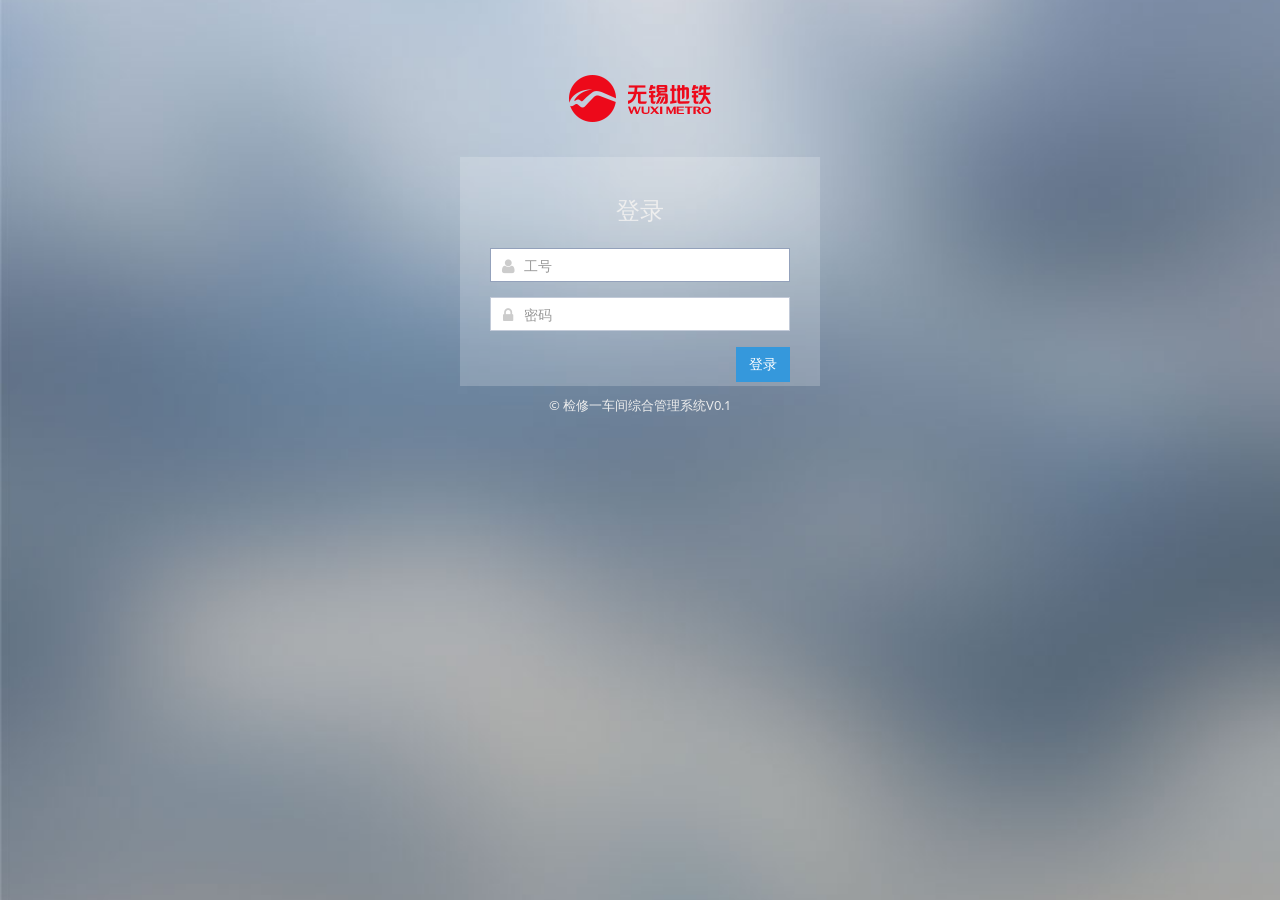
<file: src/main/resources/templates/app/login.html>
<!DOCTYPE html>
<!--[if IE 8]> <html lang="en" class="ie8 no-js"> <![endif]-->
<!--[if IE 9]> <html lang="en" class="ie9 no-js"> <![endif]-->
<!--[if !IE]><!-->
<html lang="en">
    <!--<![endif]-->
    <!-- BEGIN HEAD -->

    <head>
        <meta charset="utf-8" />
        <title>检修一车间综合管理系统 | 用户登录</title>
        <meta http-equiv="X-UA-Compatible" content="IE=edge">
        <meta content="width=device-width, initial-scale=1" name="viewport" />
        <meta content="" name="description" />
        <meta content="" name="author" />
        <!-- BEGIN GLOBAL MANDATORY STYLES -->
        <link href="./gfonts/openscans/openscans.css" rel="stylesheet" type="text/css" />
        <link href="./assets/global/plugins/font-awesome/css/font-awesome.min.css" rel="stylesheet" type="text/css" />
        <link href="./assets/global/plugins/simple-line-icons/simple-line-icons.min.css" rel="stylesheet" type="text/css" />
        <link href="./assets/global/plugins/bootstrap/css/bootstrap.min.css" rel="stylesheet" type="text/css" />
        <link href="./assets/global/plugins/uniform/css/uniform.default.css" rel="stylesheet" type="text/css" />
        <link href="./assets/global/plugins/bootstrap-switch/css/bootstrap-switch.min.css" rel="stylesheet" type="text/css" />
        <!-- END GLOBAL MANDATORY STYLES -->
        <!-- BEGIN PAGE LEVEL PLUGINS -->
        <link href="./assets/global/plugins/select2/css/select2.min.css" rel="stylesheet" type="text/css" />
        <link href="./assets/global/plugins/select2/css/select2-bootstrap.min.css" rel="stylesheet" type="text/css" />
        <!-- END PAGE LEVEL PLUGINS -->
        <!-- BEGIN THEME GLOBAL STYLES -->
        <link href="./assets/global/css/components.min.css" rel="stylesheet" id="style_components" type="text/css" />
        <link href="./assets/global/css/plugins.min.css" rel="stylesheet" type="text/css" />
        <!-- END THEME GLOBAL STYLES -->
        <!-- BEGIN PAGE LEVEL STYLES -->
        <link href="./assets/global/css/login-4.min.css" rel="stylesheet" type="text/css" />
        <!-- END PAGE LEVEL STYLES -->
        <!-- BEGIN THEME LAYOUT STYLES -->
        <!-- END THEME LAYOUT STYLES -->
        <link rel="shortcut icon" href="favicon.ico" /> </head>
    <!-- END HEAD -->

    <body class=" login">
        <!-- BEGIN LOGO -->
        <div class="logo">
            <a href="index.html">
                <img src="./icon/logo.png" alt="" /> </a>
        </div>
        <!-- END LOGO -->
        <!-- BEGIN LOGIN -->
        <div class="content be-radius" >
            <!-- BEGIN LOGIN FORM -->
            <form class="login-form" action="/login/" method="post">
                <h3 class="form-title">登录</h3>
                <div class="alert alert-danger display-hide be-radius">
                    <span class=""></span>
                    <button class="close pull-right" style="margin-top: 5px" data-close="alert"></button>
                </div>
                <div class="form-group ">
                    <!--ie8, ie9 does not support html5 placeholder, so we just show field title for that-->
                    <label class="control-label visible-ie8 visible-ie9">工号</label>
                    <div class="input-icon">
                        <i class="fa fa-user"></i>
                        <input class="form-control placeholder-no-fix be-radius" type="text" autocomplete="off" placeholder="工号" id="login" name="login" /> </div>
                </div>
                <div class="form-group">
                    <label class="control-label visible-ie8 visible-ie9">密码</label>
                    <div class="input-icon">
                        <i class="fa fa-lock"></i>
                        <input class="form-control placeholder-no-fix be-radius" type="password" autocomplete="off" placeholder="密码" id="password" name="password"  />
                        <input hidden name="form.submitted" />
                    </div>
                </div>
                <div class="form-actions">
                    <button type="submit" class="btn blue pull-right be-radius"> 登录 </button>
                </div>
            </form>
            <!-- END LOGIN FORM -->
        </div>
        <!-- END LOGIN -->
        <!-- BEGIN COPYRIGHT -->
        <div class="copyright"> © 检修一车间综合管理系统V0.1 </div>
        <!-- END COPYRIGHT -->
        <!--[if lt IE 9]>
<script src="./assets/global/plugins/respond.min.js"></script>
<script src="./assets/global/plugins/excanvas.min.js"></script> 
<![endif]-->
        <!-- BEGIN CORE PLUGINS -->
        <script src="./assets/global/plugins/jquery.min.js" type="text/javascript"></script>
        <script src="./assets/global/plugins/bootstrap/js/bootstrap.min.js" type="text/javascript"></script>
        <script src="./assets/global/plugins/js.cookie.min.js" type="text/javascript"></script>
        <script src="./assets/global/plugins/bootstrap-hover-dropdown/bootstrap-hover-dropdown.min.js" type="text/javascript"></script>
        <script src="./assets/global/plugins/jquery-slimscroll/jquery.slimscroll.min.js" type="text/javascript"></script>
        <script src="./assets/global/plugins/jquery.blockui.min.js" type="text/javascript"></script>
        <script src="./assets/global/plugins/uniform/jquery.uniform.min.js" type="text/javascript"></script>
        <script src="./assets/global/plugins/bootstrap-switch/js/bootstrap-switch.min.js" type="text/javascript"></script>
        <!-- END CORE PLUGINS -->
        <!-- BEGIN PAGE LEVEL PLUGINS -->
        <script src="./assets/global/plugins/jquery-validation/js/jquery.validate.min.js" type="text/javascript"></script>
        <script src="./assets/global/plugins/jquery-validation/js/additional-methods.min.js" type="text/javascript"></script>
        <script src="./assets/global/plugins/select2/js/select2.full.min.js" type="text/javascript"></script>
        <script src="./assets/global/plugins/backstretch/jquery.backstretch.min.js" type="text/javascript"></script>
        <!-- END PAGE LEVEL PLUGINS -->
        <!-- BEGIN THEME GLOBAL SCRIPTS -->
        <script src="./assets/global/scripts/app.min.js" type="text/javascript"></script>
        <!-- END THEME GLOBAL SCRIPTS -->
        <!-- BEGIN PAGE LEVEL SCRIPTS -->
        <script src="./assets/global/scripts/login-4.js" type="text/javascript"></script>
        <!-- END PAGE LEVEL SCRIPTS -->
        <!-- BEGIN THEME LAYOUT SCRIPTS -->
        <!-- END THEME LAYOUT SCRIPTS -->
    </body>

</html>
</file>
<file: src/main/resources/templates/app/gfonts/openscans/openscans.css>
/* cyrillic-ext */
@font-face {
  font-family: 'Open Sans';
  font-style: normal;
  font-weight: 300;
  src: local('Open Sans Light'), local('OpenSans-Light'), url(DXI1ORHCpsQm3Vp6mXoaTa-j2U0lmluP9RWlSytm3ho.woff2) format('woff2');
  unicode-range: U+0460-052F, U+20B4, U+2DE0-2DFF, U+A640-A69F;
}
/* cyrillic */
@font-face {
  font-family: 'Open Sans';
  font-style: normal;
  font-weight: 300;
  src: local('Open Sans Light'), local('OpenSans-Light'), url(DXI1ORHCpsQm3Vp6mXoaTZX5f-9o1vgP2EXwfjgl7AY.woff2) format('woff2');
  unicode-range: U+0400-045F, U+0490-0491, U+04B0-04B1, U+2116;
}
/* greek-ext */
@font-face {
  font-family: 'Open Sans';
  font-style: normal;
  font-weight: 300;
  src: local('Open Sans Light'), local('OpenSans-Light'), url(DXI1ORHCpsQm3Vp6mXoaTRWV49_lSm1NYrwo-zkhivY.woff2) format('woff2');
  unicode-range: U+1F00-1FFF;
}
/* greek */
@font-face {
  font-family: 'Open Sans';
  font-style: normal;
  font-weight: 300;
  src: local('Open Sans Light'), local('OpenSans-Light'), url(DXI1ORHCpsQm3Vp6mXoaTaaRobkAwv3vxw3jMhVENGA.woff2) format('woff2');
  unicode-range: U+0370-03FF;
}
/* vietnamese */
@font-face {
  font-family: 'Open Sans';
  font-style: normal;
  font-weight: 300;
  src: local('Open Sans Light'), local('OpenSans-Light'), url(DXI1ORHCpsQm3Vp6mXoaTf8zf_FOSsgRmwsS7Aa9k2w.woff2) format('woff2');
  unicode-range: U+0102-0103, U+1EA0-1EF1, U+20AB;
}
/* latin-ext */
@font-face {
  font-family: 'Open Sans';
  font-style: normal;
  font-weight: 300;
  src: local('Open Sans Light'), local('OpenSans-Light'), url(DXI1ORHCpsQm3Vp6mXoaTT0LW-43aMEzIO6XUTLjad8.woff2) format('woff2');
  unicode-range: U+0100-024F, U+1E00-1EFF, U+20A0-20AB, U+20AD-20CF, U+2C60-2C7F, U+A720-A7FF;
}
/* latin */
@font-face {
  font-family: 'Open Sans';
  font-style: normal;
  font-weight: 300;
  src: local('Open Sans Light'), local('OpenSans-Light'), url(DXI1ORHCpsQm3Vp6mXoaTegdm0LZdjqr5-oayXSOefg.woff2) format('woff2');
  unicode-range: U+0000-00FF, U+0131, U+0152-0153, U+02C6, U+02DA, U+02DC, U+2000-206F, U+2074, U+20AC, U+2212, U+2215, U+E0FF, U+EFFD, U+F000;
}
/* cyrillic-ext */
@font-face {
  font-family: 'Open Sans';
  font-style: normal;
  font-weight: 400;
  src: local('Open Sans'), local('OpenSans'), url(K88pR3goAWT7BTt32Z01mxJtnKITppOI_IvcXXDNrsc.woff2) format('woff2');
  unicode-range: U+0460-052F, U+20B4, U+2DE0-2DFF, U+A640-A69F;
}
/* cyrillic */
@font-face {
  font-family: 'Open Sans';
  font-style: normal;
  font-weight: 400;
  src: local('Open Sans'), local('OpenSans'), url(RjgO7rYTmqiVp7vzi-Q5URJtnKITppOI_IvcXXDNrsc.woff2) format('woff2');
  unicode-range: U+0400-045F, U+0490-0491, U+04B0-04B1, U+2116;
}
/* greek-ext */
@font-face {
  font-family: 'Open Sans';
  font-style: normal;
  font-weight: 400;
  src: local('Open Sans'), local('OpenSans'), url(LWCjsQkB6EMdfHrEVqA1KRJtnKITppOI_IvcXXDNrsc.woff2) format('woff2');
  unicode-range: U+1F00-1FFF;
}
/* greek */
@font-face {
  font-family: 'Open Sans';
  font-style: normal;
  font-weight: 400;
  src: local('Open Sans'), local('OpenSans'), url(xozscpT2726on7jbcb_pAhJtnKITppOI_IvcXXDNrsc.woff2) format('woff2');
  unicode-range: U+0370-03FF;
}
/* vietnamese */
@font-face {
  font-family: 'Open Sans';
  font-style: normal;
  font-weight: 400;
  src: local('Open Sans'), local('OpenSans'), url(59ZRklaO5bWGqF5A9baEERJtnKITppOI_IvcXXDNrsc.woff2) format('woff2');
  unicode-range: U+0102-0103, U+1EA0-1EF1, U+20AB;
}
/* latin-ext */
@font-face {
  font-family: 'Open Sans';
  font-style: normal;
  font-weight: 400;
  src: local('Open Sans'), local('OpenSans'), url(u-WUoqrET9fUeobQW7jkRRJtnKITppOI_IvcXXDNrsc.woff2) format('woff2');
  unicode-range: U+0100-024F, U+1E00-1EFF, U+20A0-20AB, U+20AD-20CF, U+2C60-2C7F, U+A720-A7FF;
}
/* latin */
@font-face {
  font-family: 'Open Sans';
  font-style: normal;
  font-weight: 400;
  src: local('Open Sans'), local('OpenSans'), url(cJZKeOuBrn4kERxqtaUH3VtXRa8TVwTICgirnJhmVJw.woff2) format('woff2');
  unicode-range: U+0000-00FF, U+0131, U+0152-0153, U+02C6, U+02DA, U+02DC, U+2000-206F, U+2074, U+20AC, U+2212, U+2215, U+E0FF, U+EFFD, U+F000;
}
/* cyrillic-ext */
@font-face {
  font-family: 'Open Sans';
  font-style: normal;
  font-weight: 600;
  src: local('Open Sans Semibold'), local('OpenSans-Semibold'), url(MTP_ySUJH_bn48VBG8sNSq-j2U0lmluP9RWlSytm3ho.woff2) format('woff2');
  unicode-range: U+0460-052F, U+20B4, U+2DE0-2DFF, U+A640-A69F;
}
/* cyrillic */
@font-face {
  font-family: 'Open Sans';
  font-style: normal;
  font-weight: 600;
  src: local('Open Sans Semibold'), local('OpenSans-Semibold'), url(MTP_ySUJH_bn48VBG8sNSpX5f-9o1vgP2EXwfjgl7AY.woff2) format('woff2');
  unicode-range: U+0400-045F, U+0490-0491, U+04B0-04B1, U+2116;
}
/* greek-ext */
@font-face {
  font-family: 'Open Sans';
  font-style: normal;
  font-weight: 600;
  src: local('Open Sans Semibold'), local('OpenSans-Semibold'), url(MTP_ySUJH_bn48VBG8sNShWV49_lSm1NYrwo-zkhivY.woff2) format('woff2');
  unicode-range: U+1F00-1FFF;
}
/* greek */
@font-face {
  font-family: 'Open Sans';
  font-style: normal;
  font-weight: 600;
  src: local('Open Sans Semibold'), local('OpenSans-Semibold'), url(MTP_ySUJH_bn48VBG8sNSqaRobkAwv3vxw3jMhVENGA.woff2) format('woff2');
  unicode-range: U+0370-03FF;
}
/* vietnamese */
@font-face {
  font-family: 'Open Sans';
  font-style: normal;
  font-weight: 600;
  src: local('Open Sans Semibold'), local('OpenSans-Semibold'), url(MTP_ySUJH_bn48VBG8sNSv8zf_FOSsgRmwsS7Aa9k2w.woff2) format('woff2');
  unicode-range: U+0102-0103, U+1EA0-1EF1, U+20AB;
}
/* latin-ext */
@font-face {
  font-family: 'Open Sans';
  font-style: normal;
  font-weight: 600;
  src: local('Open Sans Semibold'), local('OpenSans-Semibold'), url(MTP_ySUJH_bn48VBG8sNSj0LW-43aMEzIO6XUTLjad8.woff2) format('woff2');
  unicode-range: U+0100-024F, U+1E00-1EFF, U+20A0-20AB, U+20AD-20CF, U+2C60-2C7F, U+A720-A7FF;
}
/* latin */
@font-face {
  font-family: 'Open Sans';
  font-style: normal;
  font-weight: 600;
  src: local('Open Sans Semibold'), local('OpenSans-Semibold'), url(MTP_ySUJH_bn48VBG8sNSugdm0LZdjqr5-oayXSOefg.woff2) format('woff2');
  unicode-range: U+0000-00FF, U+0131, U+0152-0153, U+02C6, U+02DA, U+02DC, U+2000-206F, U+2074, U+20AC, U+2212, U+2215, U+E0FF, U+EFFD, U+F000;
}
/* cyrillic-ext */
@font-face {
  font-family: 'Open Sans';
  font-style: normal;
  font-weight: 700;
  src: local('Open Sans Bold'), local('OpenSans-Bold'), url(k3k702ZOKiLJc3WVjuplzK-j2U0lmluP9RWlSytm3ho.woff2) format('woff2');
  unicode-range: U+0460-052F, U+20B4, U+2DE0-2DFF, U+A640-A69F;
}
/* cyrillic */
@font-face {
  font-family: 'Open Sans';
  font-style: normal;
  font-weight: 700;
  src: local('Open Sans Bold'), local('OpenSans-Bold'), url(k3k702ZOKiLJc3WVjuplzJX5f-9o1vgP2EXwfjgl7AY.woff2) format('woff2');
  unicode-range: U+0400-045F, U+0490-0491, U+04B0-04B1, U+2116;
}
/* greek-ext */
@font-face {
  font-family: 'Open Sans';
  font-style: normal;
  font-weight: 700;
  src: local('Open Sans Bold'), local('OpenSans-Bold'), url(k3k702ZOKiLJc3WVjuplzBWV49_lSm1NYrwo-zkhivY.woff2) format('woff2');
  unicode-range: U+1F00-1FFF;
}
/* greek */
@font-face {
  font-family: 'Open Sans';
  font-style: normal;
  font-weight: 700;
  src: local('Open Sans Bold'), local('OpenSans-Bold'), url(k3k702ZOKiLJc3WVjuplzKaRobkAwv3vxw3jMhVENGA.woff2) format('woff2');
  unicode-range: U+0370-03FF;
}
/* vietnamese */
@font-face {
  font-family: 'Open Sans';
  font-style: normal;
  font-weight: 700;
  src: local('Open Sans Bold'), local('OpenSans-Bold'), url(k3k702ZOKiLJc3WVjuplzP8zf_FOSsgRmwsS7Aa9k2w.woff2) format('woff2');
  unicode-range: U+0102-0103, U+1EA0-1EF1, U+20AB;
}
/* latin-ext */
@font-face {
  font-family: 'Open Sans';
  font-style: normal;
  font-weight: 700;
  src: local('Open Sans Bold'), local('OpenSans-Bold'), url(k3k702ZOKiLJc3WVjuplzD0LW-43aMEzIO6XUTLjad8.woff2) format('woff2');
  unicode-range: U+0100-024F, U+1E00-1EFF, U+20A0-20AB, U+20AD-20CF, U+2C60-2C7F, U+A720-A7FF;
}
/* latin */
@font-face {
  font-family: 'Open Sans';
  font-style: normal;
  font-weight: 700;
  src: local('Open Sans Bold'), local('OpenSans-Bold'), url(k3k702ZOKiLJc3WVjuplzOgdm0LZdjqr5-oayXSOefg.woff2) format('woff2');
  unicode-range: U+0000-00FF, U+0131, U+0152-0153, U+02C6, U+02DA, U+02DC, U+2000-206F, U+2074, U+20AC, U+2212, U+2215, U+E0FF, U+EFFD, U+F000;
}
/* cyrillic-ext */
@font-face {
  font-family: 'Open Sans';
  font-style: italic;
  font-weight: 300;
  src: local('Open Sans Light Italic'), local('OpenSansLight-Italic'), url(PRmiXeptR36kaC0GEAetxhgVThLs8Y7ETJzDCYFCSLE.woff2) format('woff2');
  unicode-range: U+0460-052F, U+20B4, U+2DE0-2DFF, U+A640-A69F;
}
/* cyrillic */
@font-face {
  font-family: 'Open Sans';
  font-style: italic;
  font-weight: 300;
  src: local('Open Sans Light Italic'), local('OpenSansLight-Italic'), url(PRmiXeptR36kaC0GEAetxpiMaisvaUVUsYyVzOmndek.woff2) format('woff2');
  unicode-range: U+0400-045F, U+0490-0491, U+04B0-04B1, U+2116;
}
/* greek-ext */
@font-face {
  font-family: 'Open Sans';
  font-style: italic;
  font-weight: 300;
  src: local('Open Sans Light Italic'), local('OpenSansLight-Italic'), url(PRmiXeptR36kaC0GEAetxrBAWGjcah5Ky0jbCgIwDB8.woff2) format('woff2');
  unicode-range: U+1F00-1FFF;
}
/* greek */
@font-face {
  font-family: 'Open Sans';
  font-style: italic;
  font-weight: 300;
  src: local('Open Sans Light Italic'), local('OpenSansLight-Italic'), url(PRmiXeptR36kaC0GEAetxv14vlcfyPYlAcQy2UfDRm4.woff2) format('woff2');
  unicode-range: U+0370-03FF;
}
/* vietnamese */
@font-face {
  font-family: 'Open Sans';
  font-style: italic;
  font-weight: 300;
  src: local('Open Sans Light Italic'), local('OpenSansLight-Italic'), url(PRmiXeptR36kaC0GEAetxqfJul7RR1X4poJgi27uS4w.woff2) format('woff2');
  unicode-range: U+0102-0103, U+1EA0-1EF1, U+20AB;
}
/* latin-ext */
@font-face {
  font-family: 'Open Sans';
  font-style: italic;
  font-weight: 300;
  src: local('Open Sans Light Italic'), local('OpenSansLight-Italic'), url(PRmiXeptR36kaC0GEAetxqvyPXdneeGd26m9EmFSSWg.woff2) format('woff2');
  unicode-range: U+0100-024F, U+1E00-1EFF, U+20A0-20AB, U+20AD-20CF, U+2C60-2C7F, U+A720-A7FF;
}
/* latin */
@font-face {
  font-family: 'Open Sans';
  font-style: italic;
  font-weight: 300;
  src: local('Open Sans Light Italic'), local('OpenSansLight-Italic'), url(PRmiXeptR36kaC0GEAetxko2lTMeWA_kmIyWrkNCwPc.woff2) format('woff2');
  unicode-range: U+0000-00FF, U+0131, U+0152-0153, U+02C6, U+02DA, U+02DC, U+2000-206F, U+2074, U+20AC, U+2212, U+2215, U+E0FF, U+EFFD, U+F000;
}
/* cyrillic-ext */
@font-face {
  font-family: 'Open Sans';
  font-style: italic;
  font-weight: 400;
  src: local('Open Sans Italic'), local('OpenSans-Italic'), url(xjAJXh38I15wypJXxuGMBjTOQ_MqJVwkKsUn0wKzc2I.woff2) format('woff2');
  unicode-range: U+0460-052F, U+20B4, U+2DE0-2DFF, U+A640-A69F;
}
/* cyrillic */
@font-face {
  font-family: 'Open Sans';
  font-style: italic;
  font-weight: 400;
  src: local('Open Sans Italic'), local('OpenSans-Italic'), url(xjAJXh38I15wypJXxuGMBjUj_cnvWIuuBMVgbX098Mw.woff2) format('woff2');
  unicode-range: U+0400-045F, U+0490-0491, U+04B0-04B1, U+2116;
}
/* greek-ext */
@font-face {
  font-family: 'Open Sans';
  font-style: italic;
  font-weight: 400;
  src: local('Open Sans Italic'), local('OpenSans-Italic'), url(xjAJXh38I15wypJXxuGMBkbcKLIaa1LC45dFaAfauRA.woff2) format('woff2');
  unicode-range: U+1F00-1FFF;
}
/* greek */
@font-face {
  font-family: 'Open Sans';
  font-style: italic;
  font-weight: 400;
  src: local('Open Sans Italic'), local('OpenSans-Italic'), url(xjAJXh38I15wypJXxuGMBmo_sUJ8uO4YLWRInS22T3Y.woff2) format('woff2');
  unicode-range: U+0370-03FF;
}
/* vietnamese */
@font-face {
  font-family: 'Open Sans';
  font-style: italic;
  font-weight: 400;
  src: local('Open Sans Italic'), local('OpenSans-Italic'), url(xjAJXh38I15wypJXxuGMBr6up8jxqWt8HVA3mDhkV_0.woff2) format('woff2');
  unicode-range: U+0102-0103, U+1EA0-1EF1, U+20AB;
}
/* latin-ext */
@font-face {
  font-family: 'Open Sans';
  font-style: italic;
  font-weight: 400;
  src: local('Open Sans Italic'), local('OpenSans-Italic'), url(xjAJXh38I15wypJXxuGMBiYE0-AqJ3nfInTTiDXDjU4.woff2) format('woff2');
  unicode-range: U+0100-024F, U+1E00-1EFF, U+20A0-20AB, U+20AD-20CF, U+2C60-2C7F, U+A720-A7FF;
}
/* latin */
@font-face {
  font-family: 'Open Sans';
  font-style: italic;
  font-weight: 400;
  src: local('Open Sans Italic'), local('OpenSans-Italic'), url(xjAJXh38I15wypJXxuGMBo4P5ICox8Kq3LLUNMylGO4.woff2) format('woff2');
  unicode-range: U+0000-00FF, U+0131, U+0152-0153, U+02C6, U+02DA, U+02DC, U+2000-206F, U+2074, U+20AC, U+2212, U+2215, U+E0FF, U+EFFD, U+F000;
}
</file>
<file: src/main/resources/templates/app/assets/global/plugins/uniform/css/uniform.default.css>
/*

Uniform Theme: Uniform Default
Version: 1.8
By: Josh Pyles
License: MIT License
---
For use with the Uniform plugin:
http://uniformjs.com/

*/
/* General settings */
div.selector, div.selector span, div.checker span, div.radio span, div.uploader, div.uploader span.action, div.button, div.button span {
  background-image: url("../images/sprite.png");
  background-repeat: no-repeat;
  -webkit-font-smoothing: antialiased; }
div.selector, div.checker, div.button, div.radio, div.uploader {
  display: -moz-inline-box;
  display: inline-block;
  *display: inline;
  zoom: 1;
  vertical-align: middle;
  /* Keeping this as :focus to remove browser styles */ }
  div.selector:focus, div.checker:focus, div.button:focus, div.radio:focus, div.uploader:focus {
    outline: 0; }
div.selector, div.selector *, div.radio, div.radio *, div.checker, div.checker *, div.uploader, div.uploader *, div.button, div.button * {
  margin: 0;
  padding: 0; }

.highContrastDetect {
  background: url("../images/bg-input.png") repeat-x 0 0;
  width: 0px;
  height: 0px; }

/* Input & Textarea */
input.uniform-input,
select.uniform-multiselect,
textarea.uniform {
  padding: 3px;
  background: url("../images/bg-input.png") repeat-x 0 0;
  outline: 0; }
  input.uniform-input.active,
  select.uniform-multiselect.active,
  textarea.uniform.active {
    background: url("../images/bg-input-focus.png") repeat-x 0 0; }

/* Remove default webkit and possible mozilla .search styles.
 * Keeping this as :active to remove browser styles */
div.checker input,
input[type="search"],
input[type="search"]:active {
  -moz-appearance: none;
  -webkit-appearance: none; }

/* Select */
div.selector {
  background-position: 0 -130px;
  line-height: 26px;
  height: 26px;
  padding: 0 0 0 10px;
  position: relative;
  overflow: hidden; }
  div.selector span {
    text-overflow: ellipsis;
    display: block;
    overflow: hidden;
    white-space: nowrap;
    background-position: right 0;
    height: 26px;
    line-height: 26px;
    padding-right: 25px;
    cursor: pointer;
    width: 100%;
    display: block; }
  div.selector.fixedWidth {
    width: 190px; }
    div.selector.fixedWidth span {
      width: 155px; }
  div.selector select {
    opacity: 0;
    filter: alpha(opacity=0);
    -moz-opacity: 0;
    border: none;
    background: none;
    position: absolute;
    height: 22px;
    top: 2px;
    left: 0px;
    width: 100%; }
  div.selector.active {
    background-position: 0 -156px; }
    div.selector.active span {
      background-position: right -26px; }
  div.selector.hover, div.selector.focus {
    background-position: 0 -182px; }
    div.selector.hover span, div.selector.focus span {
      background-position: right -52px; }
    div.selector.hover.active, div.selector.focus.active {
      background-position: 0 -208px; }
      div.selector.hover.active span, div.selector.focus.active span {
        background-position: right -78px; }
  div.selector.disabled, div.selector.disabled.active {
    background-position: 0 -234px; }
    div.selector.disabled span, div.selector.disabled.active span {
      background-position: right -104px; }

/* Checkbox */
div.checker {
  position: relative; }
  div.checker, div.checker span, div.checker input {
    width: 19px;
    height: 19px; }
  div.checker span {
    display: -moz-inline-box;
    display: inline-block;
    *display: inline;
    zoom: 1;
    text-align: center;
    background-position: 0 -260px; }
    div.checker span.checked {
      background-position: -76px -260px; }
  div.checker input {
    opacity: 0;
    filter: alpha(opacity=0);
    -moz-opacity: 0;
    border: none;
    background: none;
    display: -moz-inline-box;
    display: inline-block;
    *display: inline;
    zoom: 1; }
  div.checker.active span {
    background-position: -19px -260px; }
    div.checker.active span.checked {
      background-position: -95px -260px; }
  div.checker.hover span, div.checker.focus span {
    background-position: -38px -260px; }
    div.checker.hover span.checked, div.checker.focus span.checked {
      background-position: -114px -260px; }
  div.checker.hover.active span, div.checker.focus.active span {
    background-position: -57px -260px; }
    div.checker.hover.active span.checked, div.checker.focus.active span.checked {
      background-position: -133px -260px; }
  div.checker.disabled, div.checker.disabled.active {
    background-position: -152px -260px; }
    div.checker.disabled span.checked, div.checker.disabled.active span.checked {
      background-position: -171px -260px; }

/* Radio */
div.radio {
  position: relative; }
  div.radio, div.radio span, div.radio input {
    width: 18px;
    height: 18px; }
  div.radio span {
    display: -moz-inline-box;
    display: inline-block;
    *display: inline;
    zoom: 1;
    text-align: center;
    background-position: 0 -279px; }
    div.radio span.checked {
      background-position: -72px -279px; }
  div.radio input {
    opacity: 0;
    filter: alpha(opacity=0);
    -moz-opacity: 0;
    border: none;
    background: none;
    display: -moz-inline-box;
    display: inline-block;
    *display: inline;
    zoom: 1;
    text-align: center; }
  div.radio.active span {
    background-position: -18px -18px -279px; }
    div.radio.active span.checked {
      background-position: -90px -279px; }
  div.radio.hover span, div.radio.focus span {
    background-position: -36px -36px -279px; }
    div.radio.hover span.checked, div.radio.focus span.checked {
      background-position: -108px -279px; }
  div.radio.hover.active span, div.radio.focus.active span {
    background-position: -54px -279px; }
    div.radio.hover.active span.checked, div.radio.focus.active span.checked {
      background-position: -126px -279px; }
  div.radio.disabled span, div.radio.disabled.active span {
    background-position: -144px -279px; }
    div.radio.disabled span.checked, div.radio.disabled.active span.checked {
      background-position: -162px -279px; }

/* Uploader */
div.uploader {
  background-position: 0 -297px;
  height: 28px;
  width: 190px;
  cursor: pointer;
  position: relative;
  overflow: hidden; }
  div.uploader span.action {
    background-position: right -409px;
    height: 28px;
    line-height: 28px;
    width: 82px;
    text-align: center;
    float: left;
    display: inline;
    overflow: hidden;
    cursor: pointer; }
  div.uploader span.filename {
    text-overflow: ellipsis;
    display: block;
    overflow: hidden;
    white-space: nowrap;
    float: left;
    cursor: default;
    height: 24px;
    margin: 2px 0 2px 2px;
    line-height: 24px;
    width: 85px;
    padding: 0 10px; }
  div.uploader input {
    opacity: 0;
    filter: alpha(opacity=0);
    -moz-opacity: 0;
    border: none;
    background: none;
    position: absolute;
    top: 0;
    right: 0;
    float: right;
    cursor: default;
    width: 100%;
    height: 100%; }
  div.uploader.active span.action {
    background-position: right -465px; }
  div.uploader.hover, div.uploader.focus {
    background-position: 0 -353px; }
    div.uploader.hover span.action, div.uploader.focus span.action {
      background-position: right -437px; }
    div.uploader.hover.active span.action, div.uploader.focus.active span.action {
      background-position: right -493px; }
  div.uploader.disabled, div.uploader.disabled.active {
    background-position: 0 -325px; }
    div.uploader.disabled span.action, div.uploader.disabled.active span.action {
      background-position: right -381px; }

/* Buttons */
div.button {
  background-position: 0 -641px;
  height: 30px;
  cursor: pointer;
  position: relative;
  /* Keep buttons barely visible so they can get focus */ }
  div.button a, div.button button, div.button input {
    opacity: 0.01;
    filter: alpha(opacity=1);
    -moz-opacity: 0.01;
    display: block;
    top: 0;
    left: 0;
    right: 0;
    bottom: 0;
    position: absolute; }
  div.button span {
    display: -moz-inline-box;
    display: inline-block;
    *display: inline;
    zoom: 1;
    line-height: 22px;
    text-align: center;
    background-position: right -521px;
    height: 22px;
    margin-left: 13px;
    padding: 8px 15px 0 2px; }
  div.button.active {
    background-position: 0 -671px; }
    div.button.active span {
      background-position: right -551px;
      cursor: default; }
  div.button.hover, div.button.focus {
    background-position: 0 -701px; }
    div.button.hover span, div.button.focus span {
      background-position: right -581px; }
  div.button.disabled, div.button.disabled.active {
    background-position: 0 -731px; }
    div.button.disabled span, div.button.disabled.active span {
      background-position: right -611px;
      cursor: default; }

/* INPUT & TEXTAREA */
input.uniform-input,
select.uniform-multiselect,
textarea.uniform {
  font-size: 12px;
  font-family: "Helvetica Neue", Arial, Helvetica, sans-serif;
  font-weight: normal;
  color: #777;
  border-top: solid 1px #aaaaaa;
  border-left: solid 1px #aaaaaa;
  border-bottom: solid 1px #cccccc;
  border-right: solid 1px #cccccc;
  -webkit-border-radius: 3px;
  -moz-border-radius: 3px;
  border-radius: 3px; }
  input.uniform-input.hover, input.uniform-input.focus,
  select.uniform-multiselect.hover,
  select.uniform-multiselect.focus,
  textarea.uniform.hover,
  textarea.uniform.focus {
    -webkit-box-shadow: 0px 0px 4px rgba(0, 0, 0, 0.3);
    -moz-box-shadow: 0px 0px 4px rgba(0, 0, 0, 0.3);
    box-shadow: 0px 0px 4px rgba(0, 0, 0, 0.3);
    border-color: #999; }

/* PRESENTATION */
/* Buttons */
div.button span {
  font-weight: bold;
  font-family: "Helvetica Neue", Arial, Helvetica, sans-serif;
  font-size: 12px;
  letter-spacing: 1px;
  text-transform: uppercase; }
div.button.hover span, div.button.focus span {
  color: #555; }
div.button.disabled span, div.button.disabled.active span {
  color: #bbb; }

/* Select */
div.selector {
  font-size: 12px; }
  div.selector span {
    color: #666;
    text-shadow: 0 1px 0 white; }
  div.selector select {
    font-family: "Helvetica Neue", Arial, Helvetica, sans-serif;
    font-size: 12px; }
  div.selector.disabled span, div.selector.disabled.active span {
    color: #bbb; }

/* Checker */
div.checker {
  margin-right: 5px; }

/* Radio */
div.radio {
  margin-right: 3px; }

/* Uploader */
div.uploader span.action {
  text-shadow: white 0px 1px 0px;
  background-color: #fff;
  font-size: 11px;
  font-weight: bold; }
div.uploader span.filename {
  color: #777;
  border-right: solid 1px #bbbbbb;
  font-size: 11px; }
div.uploader.disabled span.action, div.uploader.disabled.active span.action {
  color: #aaa; }
div.uploader.disabled span.filename, div.uploader.disabled.active span.filename {
  border-color: #ddd;
  color: #aaa; }

input.uniform-input, input.uniform-input:focus {
  background-color: #fff; }
</file>
